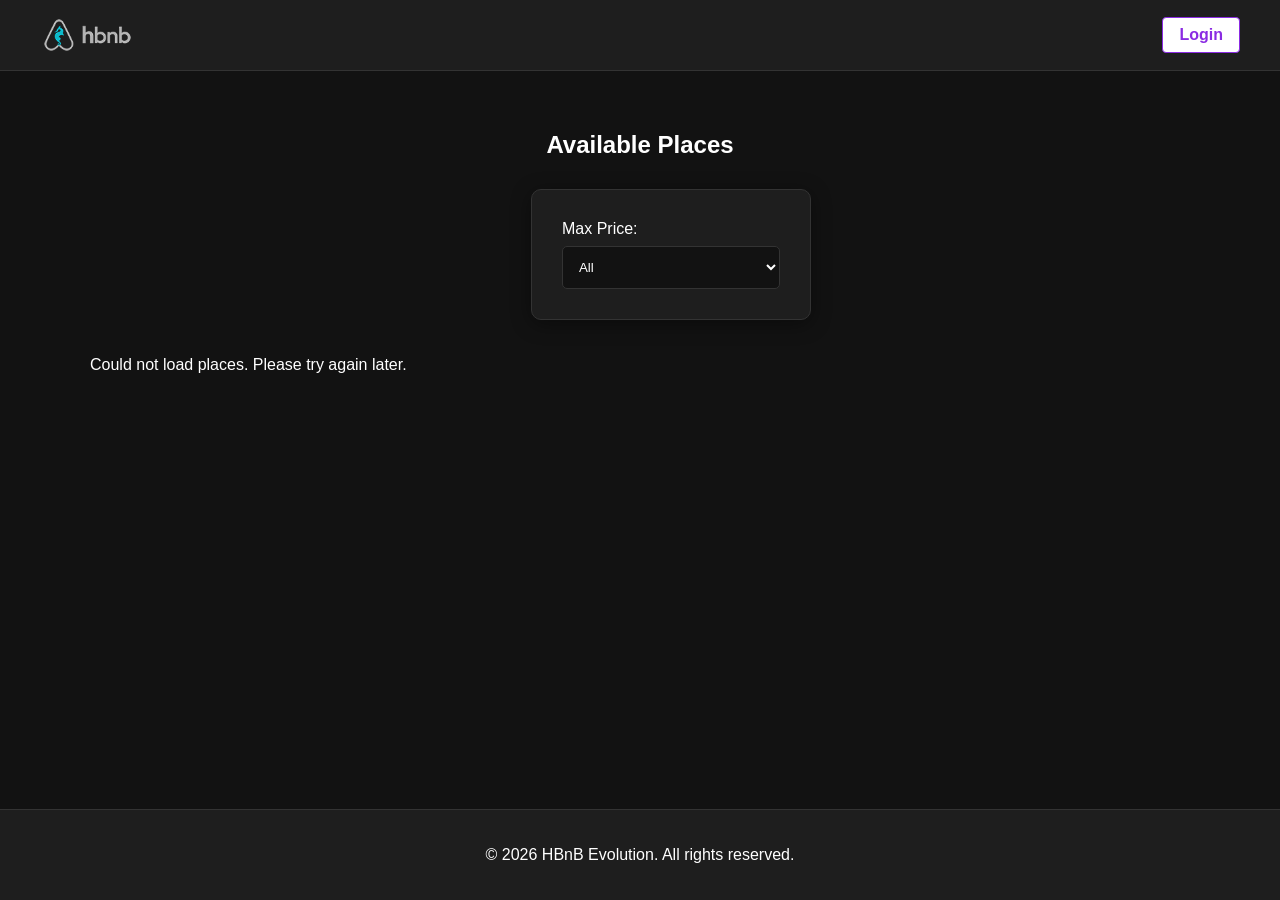
<file: part4/index.html>
<!DOCTYPE html>
<html lang="en">

<head>
	<meta charset="UTF-8">
	<meta name="viewport" content="width=device-width, initial-scale=1.0">
	<title>HBnB - Available Places</title>

	<!-- ICON -->
	<link rel="icon" href="images/icon.png">

	<!-- CSS -->
	<link rel="stylesheet" href="css/styles.css">
</head>

<body>

	<header>
		<div class="header-content">

			<!-- LOGO -->
			<img src="images/logo.png" alt="HBnB Logo" class="logo">

			<a href="login.html" class="login-button" id="login-link">Login</a>

		</div>
	</header>

	<main>

		<section class="hero">
			<h1>Available Places</h1>

			<div class="filter-section card">
				<label for="price-filter">Max Price:</label>
				<select id="price-filter">
					<option value="all">All</option>
					<option value="10">10$</option>
					<option value="50">50$</option>
					<option value="100">100$</option>
				</select>
			</div>
		</section>

		<section id="places-list" class="places-grid">
			<!-- places will be loaded -->
		</section>

	</main>

	<footer>
		<p>© 2026 HBnB Evolution. All rights reserved.</p>
	</footer>

	<!-- JS -->
	<script src="js/scripts.js"></script>

</body>

</html>
</file>
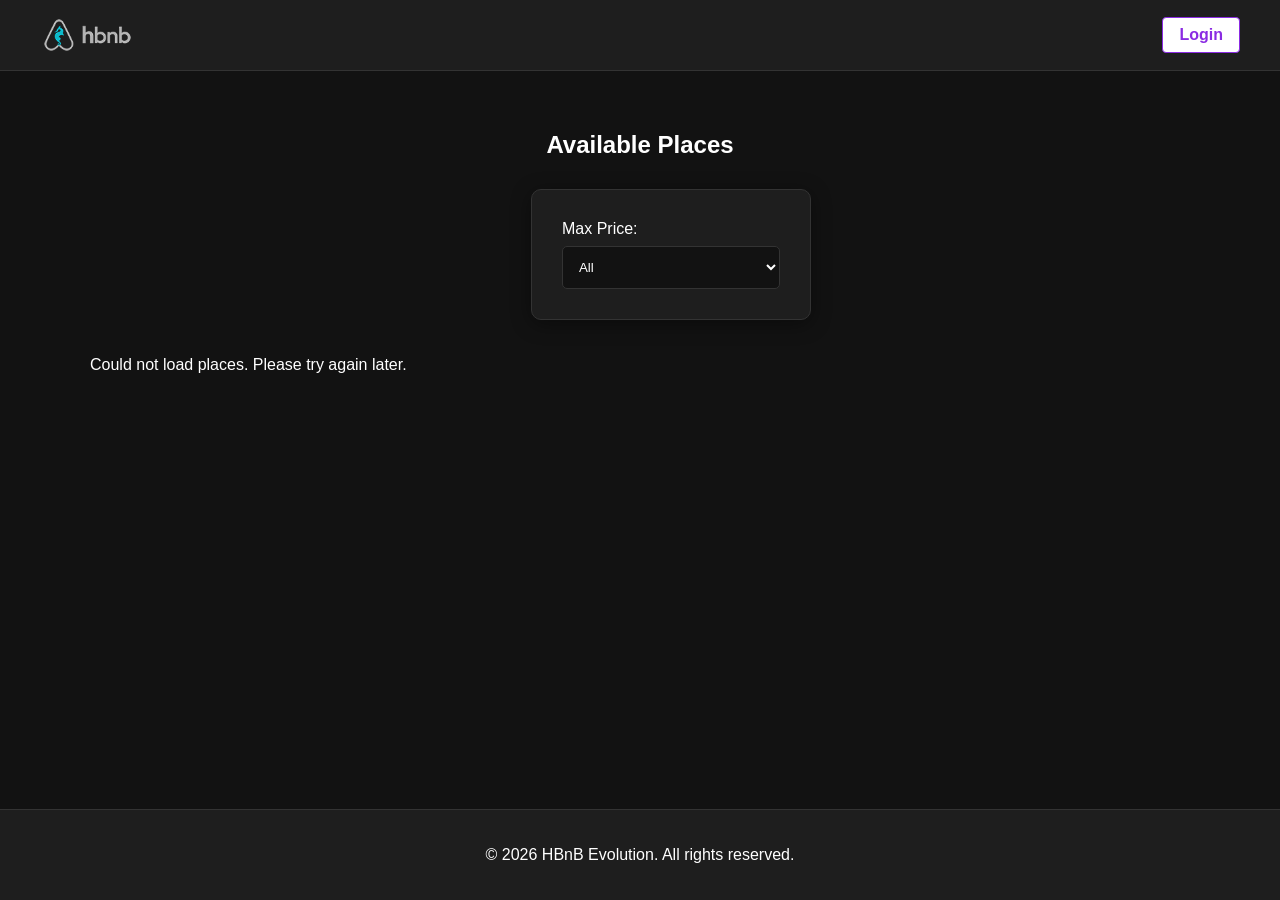
<file: part4/add_review.html>
<!DOCTYPE html>
<html lang="en">
<head>
  <meta charset="UTF-8">
  <meta name="viewport" content="width=device-width, initial-scale=1.0">
  <title>HBnB - Add Review</title>
  <link rel="icon" href="images/icon.png">
  <link rel="stylesheet" href="css/styles.css">
</head>
<body>
  <header>
    <div class="header-container">
      <img src="images/logo.png" alt="HBnB Logo" class="logo">
      <a href="#" class="login-button" id="login-link">Logout</a>
    </div>
  </header>

  <main>
    <div class="review-container">
      <h1 id="place-name-header">Reviewing: Beautiful mountain House</h1>
      
      <section class="card add-review-card">
        <h2>Add a Review</h2>
        <form id="review-form">
          <input type="hidden" id="place-id">
          
          <div class="form-group">
            <label for="review-text">Your Review:</label>
            <textarea id="review-text" rows="4" placeholder="Write your experience here..." required></textarea>
          </div>
          
          <div class="form-group">
            <label for="rating">Rating:</label>
            <select id="rating" required>
              <option value="1">1 Star</option>
              <option value="2">2 Stars</option>
              <option value="3">3 Stars</option>
              <option value="4">4 Stars</option>
              <option value="5">5 Stars</option>
            </select>
          </div>
          
          <button type="submit" class="submit-button">Submit Review</button>
        </form>
      </section>
    </div>
  </main>

  <footer>
    <p>© 2026 HBnB Evolution. All rights reserved.</p>
  </footer>

  <script src="js/scripts.js"></script>
</body>
</html>
</file>
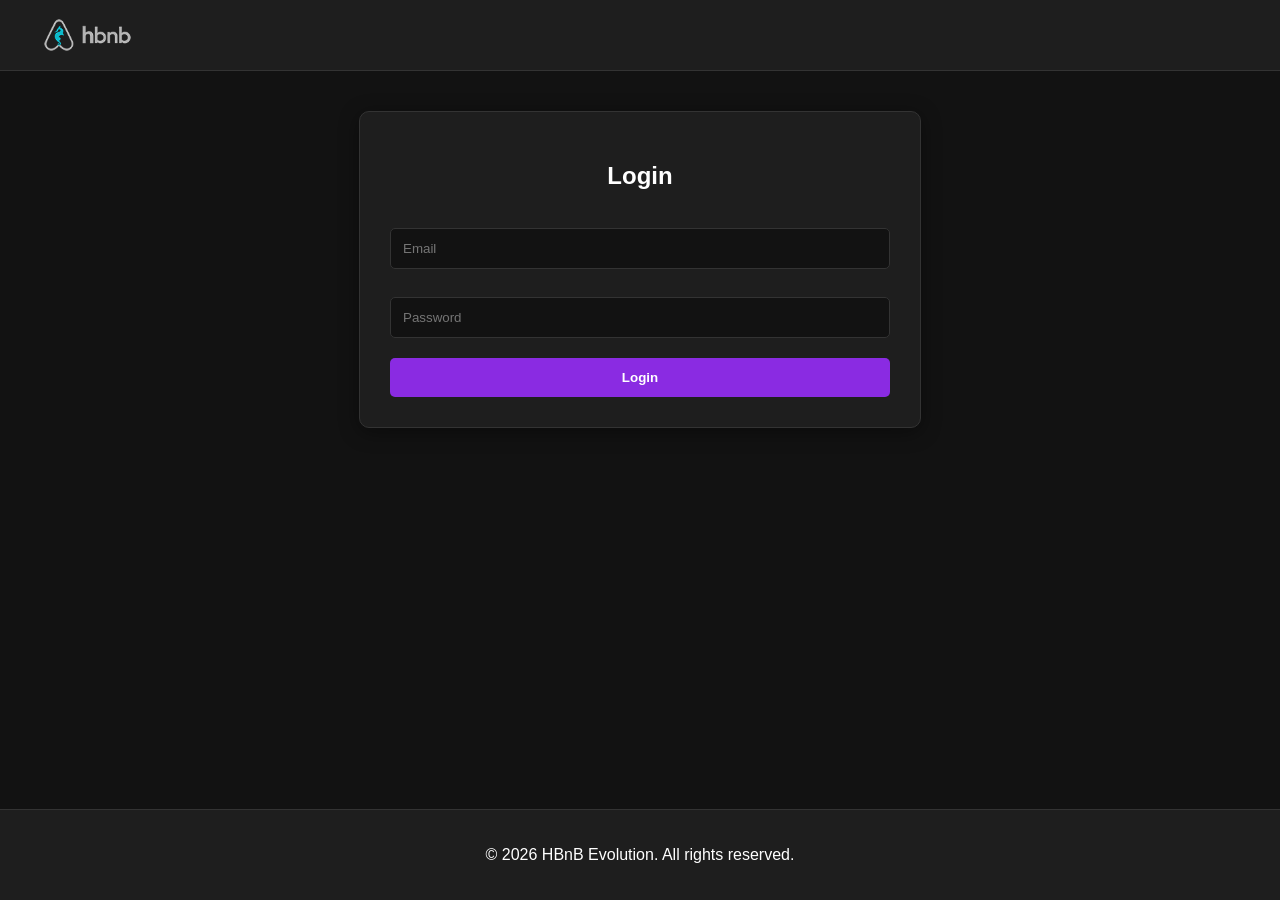
<file: part4/login.html>
<!DOCTYPE html>
<html lang="en">
<head>
  <meta charset="UTF-8">
  <meta name="viewport" content="width=device-width, initial-scale=1.0">
  <title>Login - HBnB</title>
  <link rel="icon" href="images/icon.png">
  <link rel="stylesheet" href="css/styles.css">
</head>
<body>
  <header>
    <div class="header-container">
      <img src="images/logo.png" alt="HBnB Logo" class="logo">
    </div>
  </header>

  <main class="login-container">
    <section class="card login-card">
      <div id="error-message" class="error-message" style="display: none;"></div>
      <form id="login-form">
        <h2>Login</h2>
        <div class="form-group">
          <input type="email" id="email" placeholder="Email" required>
        </div>
        <div class="form-group">
          <input type="password" id="password" placeholder="Password" required>
        </div>
        <button type="submit" class="submit-button">Login</button>
      </form>
    </section>
  </main>

  <footer>
    <p>© 2026 HBnB Evolution. All rights reserved.</p>
  </footer>

  <script src="js/scripts.js"></script>
</body>
</html>
</file>
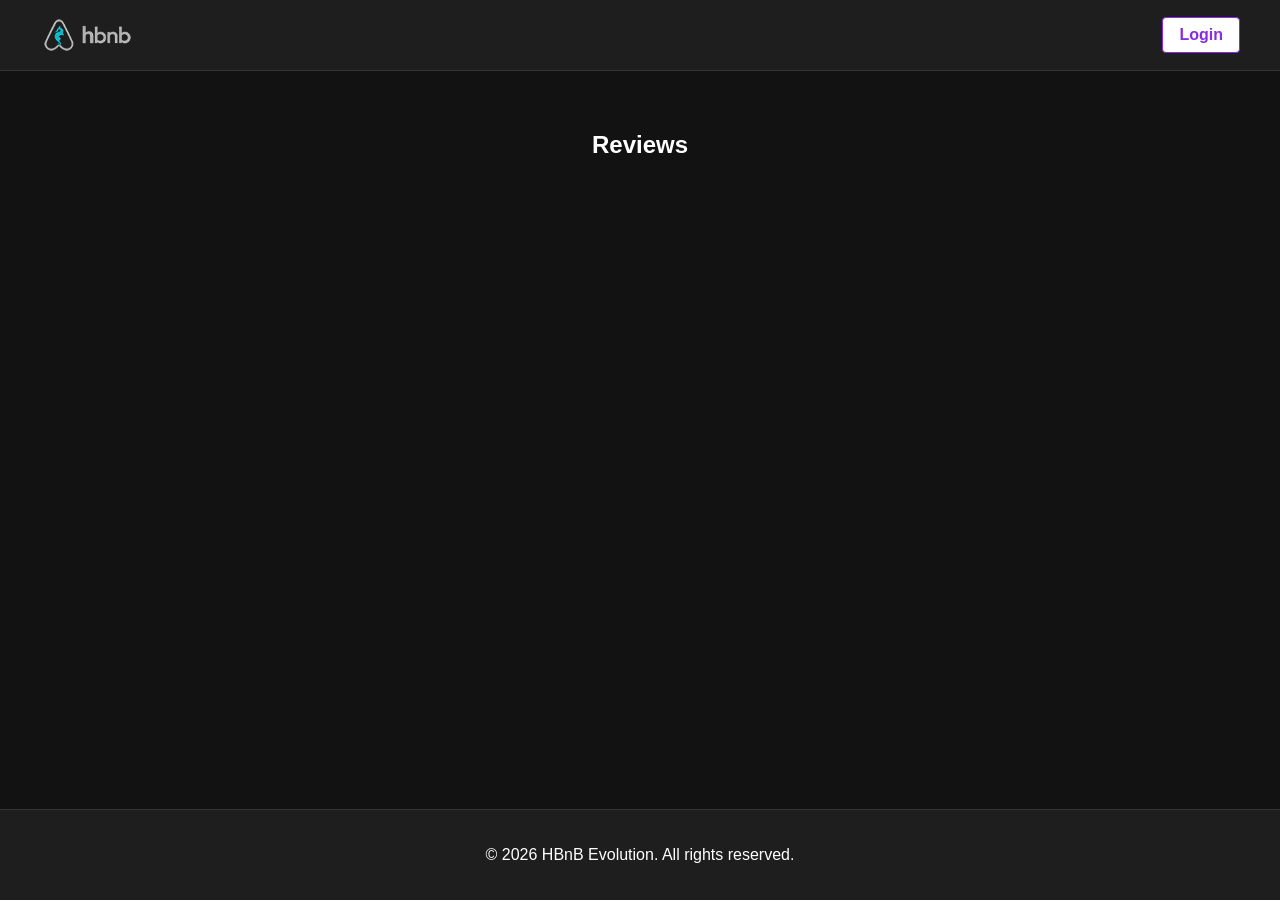
<file: part4/place.html>
<!DOCTYPE html>
<html lang="en">
<head>
  <meta charset="UTF-8">
  <meta name="viewport" content="width=device-width, initial-scale=1.0">
  <title>HBnB - Place Details</title>
  <link rel="icon" href="images/icon.png">
  <link rel="stylesheet" href="css/styles.css">
</head>

<body>

  <!-- HEADER -->
  <header>
    <div class="header-container">
      <img src="images/logo.png" alt="HBnB Logo" class="logo">
      <a href="login.html" class="login-button" id="login-link">Login</a>
    </div>
  </header>

  <!-- MAIN -->
  <main class="container">

    <!-- PLACE DETAILS -->
    <section id="place-details"></section>

    <!-- ADD REVIEW -->
    <section id="add-review-section" class="add-review-section card" style="display: none;">
      <h2>Add a Review</h2>

      <form id="review-form">

        <!-- hidden place id -->
        <input type="hidden" id="place-id">

        <div class="star-rating">
          <label>Rating:</label>
          <div class="stars" id="star-widget">
            <span class="star active" data-value="1">★</span>
            <span class="star active" data-value="2">★</span>
            <span class="star active" data-value="3">★</span>
            <span class="star active" data-value="4">★</span>
            <span class="star active" data-value="5">★</span>
          </div>
          <input type="hidden" id="rating" value="5" required>
        </div>

        <div class="review-input-row">
          <input type="text" id="review-text" class="review-bar" placeholder="Write a comment about this place..." autocomplete="off" required>
          <button type="submit" class="submit-button review-btn">Post</button>
        </div>
      </form>
    </section>

    <!-- REVIEWS -->
    <section class="reviews-section">
      <h2>Reviews</h2>
      <div id="reviews-list"></div>
    </section>

  </main>

  <!-- FOOTER -->
  <footer>
    <p>© 2026 HBnB Evolution. All rights reserved.</p>
  </footer>

  <!-- SCRIPTS -->
  <script src="js/scripts.js"></script>

</body>
</html>
</file>
<file: part4/css/styles.css>
/* General site layouts */

:root {
    --primary-purple: #8a2be2; /* Professional Purple */
    --primary-purple-hover: #7b1fa2;
    --bg-dark: #121212; /* Deep Black */
    --surface: #1e1e1e; /* Dark Gray for cards */
    --text-primary: #ffffff;
    --text-secondary: #b3b3b3;
    --border: #333333;
}

body {
    font-family: 'Inter', 'Segoe UI', Tahoma, Geneva, Verdana, sans-serif;
    background-color: var(--bg-dark);
    color: var(--text-primary);
    margin: 0;
    display: flex;
    flex-direction: column;
    min-height: 100vh;
}

/* header, footer */
header, footer {
    background-color: var(--surface);
    color: var(--text-primary);
    padding: 15px 0;
    border-bottom: 1px solid var(--border);
}

.header-content, .header-container {
    max-width: 1200px;
    margin: 0 auto;
    display: flex;
    justify-content: space-between;
    align-items: center;
    padding: 0 20px;
}

.logo {
    height: 40px;
    filter: invert(1); /* Invert logo for dark mode if it's a black png */
}

.login-button {
    color: var(--primary-purple);
    text-decoration: none;
    font-weight: 600;
    border: 1px solid var(--primary-purple);
    padding: 8px 16px;
    border-radius: 4px;
    transition: all 0.3s ease;
}

.login-button:hover {
    background-color: var(--primary-purple);
    color: #ffffff;
}

footer {
    text-align: center;
    margin-top: auto;
    padding: 20px 0;
    border-top: 1px solid var(--border);
    border-bottom: none;
}

/* main */
main {
    padding: 40px 20px;
    display: flex;
    flex-direction: column;
    align-items: center;
}

/* Large headings (such as the Places and Ratings page) */
h1, h2 {
    color: var(--text-primary);
    text-align: center;
    margin-bottom: 30px;
    font-weight: 700;
}

/* Standardized format (Login, Add Review, Place Details) */
.card, .login-card, .add-review-card, .place-details-card {
    background: var(--surface);
    border: 1px solid var(--border);
    border-radius: 10px;
    padding: 30px;
    box-shadow: 0 4px 20px rgba(0, 0, 0, 0.4);
    width: 100%;
    max-width: 500px;
    margin: 0 auto;
}

#places-list {
    display: grid;
    grid-template-columns: repeat(auto-fill, minmax(300px, 1fr)); 
    gap: 30px;
    width: 100%;
    max-width: 1100px;
    margin-top: 20px;
}

.place-card {
    background: var(--surface);
    border: 1px solid #ddd;
    border-radius: 10px;
    padding: 10px;
    margin: 20px;
    display: flex;
    flex-direction: column;
    align-items: center;
    justify-content: center;
    text-align: center;
    box-shadow: 0 4px 15px rgba(0, 0, 0, 0.3);
    transition: transform 0.3s ease, box-shadow 0.3s ease, border-color 0.3s ease;
}

.place-card:hover {
    transform: translateY(-5px);
    box-shadow: 0 8px 25px rgba(0, 0, 0, 0.5);
    border-color: var(--primary-purple);
}

.place-info p {
    color: var(--text-secondary);
}
.place-info strong {
    color: var(--text-primary);
}

/* Input field formatting */
.form-group {
    margin-bottom: 20px;
    text-align: left;
    color: var(--text-secondary);
}

input, textarea, select {
    width: 100%;
    padding: 12px;
    margin-top: 8px;
    background-color: var(--bg-dark);
    color: var(--text-primary);
    border: 1px solid var(--border);
    border-radius: 5px;
    box-sizing: border-box;
    transition: border-color 0.3s ease, box-shadow 0.3s ease;
}

input:focus, textarea:focus, select:focus {
    outline: none;
    border-color: var(--primary-purple);
    box-shadow: 0 0 0 2px rgba(138, 43, 226, 0.2);
}

/* Submit button (forms - full width) */
.submit-button {
    background-color: var(--primary-purple);
    color: #ffffff;
    border: none;
    border-radius: 5px;
    padding: 12px 20px;
    width: 100%;
    font-weight: 600;
    cursor: pointer;
    transition: background-color 0.3s, transform 0.2s;
    text-decoration: none;
    display: inline-block;
}

.submit-button:hover {
    background-color: var(--primary-purple-hover);
    transform: translateY(-2px);
}

/* View Details button (place cards - compact pill) */
.details-button {
    display: inline-block;
    background-color: transparent;
    color: var(--primary-purple);
    border: 1.5px solid var(--primary-purple);
    border-radius: 50px;
    padding: 8px 22px;
    font-size: 0.85rem;
    font-weight: 600;
    letter-spacing: 0.5px;
    text-decoration: none;
    cursor: pointer;
    transition: background-color 0.25s ease, color 0.25s ease,
                box-shadow 0.25s ease, transform 0.2s ease;
    margin-top: 12px;
}

.details-button:hover {
    background-color: var(--primary-purple);
    color: #ffffff;
    box-shadow: 0 0 12px rgba(138, 43, 226, 0.45);
    transform: translateY(-2px);
}

/* for the review page (add_review.html) */
.review-container {
    width: 100%;
    display: flex;
    flex-direction: column;
    align-items: center;
}

#place-name-header {
    font-size: 2rem;
    margin-bottom: 15px;
    color: var(--text-primary);
}

/* Amenities Styling */
.amenities-list {
    display: flex;
    flex-wrap: wrap;
    margin-top: 15px;
}

.amenity-tag {
    display: inline-flex;
    align-items: center;
    gap: 5px;
    background-color: rgba(138, 43, 226, 0.15);
    color: var(--primary-purple);
    padding: 4px 10px;
    border-radius: 20px;
    font-size: 0.8em;
    font-weight: 600;
    border: 1px solid rgba(138, 43, 226, 0.3);
    transition: transform 0.2s ease, box-shadow 0.2s ease, background-color 0.2s ease, color 0.2s ease;
    cursor: default;
    margin: 0 8px 8px 0;
}

.amenity-icon, .amenity-icon-fa {
    width: 14px;
    height: 14px;
    font-size: 1.0em;
    object-fit: contain;
    filter: invert(29%) sepia(98%) saturate(1200%) hue-rotate(255deg) brightness(90%);
    flex-shrink: 0;
    display: flex;
    align-items: center;
    justify-content: center;
}

.amenity-tag:hover .amenity-icon, .amenity-tag:hover .amenity-icon-fa {
    filter: brightness(0) invert(1);
}

.amenity-tag:hover {
    transform: translateY(-2px);
    box-shadow: 0 4px 12px rgba(138, 43, 226, 0.2);
    background-color: var(--primary-purple);
    color: #ffffff;
}

.price {
    color: var(--primary-purple);
    font-size: 1.2rem;
    font-weight: bold;
    margin-bottom: 15px;
}

/* Review Cards */
#reviews-list {
    display: flex;
    flex-direction: row;
    gap: 20px;
    width: 100%;
    overflow-x: auto;
    padding: 10px 5px 25px 5px; /* bottom padding for scrollbar */
    scroll-snap-type: x mandatory;
    scrollbar-width: thin;
    scrollbar-color: var(--primary-purple) transparent;
}

#reviews-list::-webkit-scrollbar {
    height: 8px;
}

#reviews-list::-webkit-scrollbar-track {
    background: rgba(255, 255, 255, 0.05);
    border-radius: 10px;
}

#reviews-list::-webkit-scrollbar-thumb {
    background: var(--primary-purple);
    border-radius: 10px;
}

.review-card {
    background: var(--surface);
    border: 1px solid #ddd;
    border-radius: 10px;
    padding: 15px;
    min-width: 300px;
    max-width: 300px;
    flex-shrink: 0;
    scroll-snap-align: start;
    box-shadow: 0 4px 10px rgba(0, 0, 0, 0.2);
    transition: transform 0.2s ease, box-shadow 0.2s ease, border-color 0.2s ease;
}

.review-card:hover {
    transform: translateY(-8px);
    box-shadow: 0 10px 25px rgba(0, 0, 0, 0.5);
    border-color: var(--primary-purple);
}

.review-card .reviewer {
    font-weight: bold;
    color: var(--text-primary);
    margin-bottom: 5px;
}

.review-card .rating {
    margin-bottom: 15px;
}

.review-card p {
    color: var(--text-secondary);
    line-height: 1.5;
}

/* Add Review Form Redesign */
.star-rating {
    margin-bottom: 20px;
    display: flex;
    align-items: center;
    gap: 15px;
    color: var(--text-primary);
    font-weight: 600;
}

.stars {
    display: flex;
    gap: 5px;
    cursor: pointer;
}

.star {
    font-size: 1.8rem;
    color: #444; /* inactive star color */
    transition: color 0.2s;
}

.star.active, .star:hover, .star:hover ~ .star {
    color: var(--primary-purple);
}

.stars:hover .star {
    color: #444; /* Reset when hovering container to allow ~ trick to work if we reverse it, but JS handles it better */
}

.review-input-row {
    display: flex;
    gap: 10px;
    align-items: center;
    margin-top: 10px;
}

.review-bar {
    flex: 1;
    margin-top: 0;
    padding: 14px 18px;
    border-radius: 30px;
}

.review-btn {
    width: auto;
    padding: 14px 24px;
    border-radius: 30px;
    margin: 0;
}
</file>
